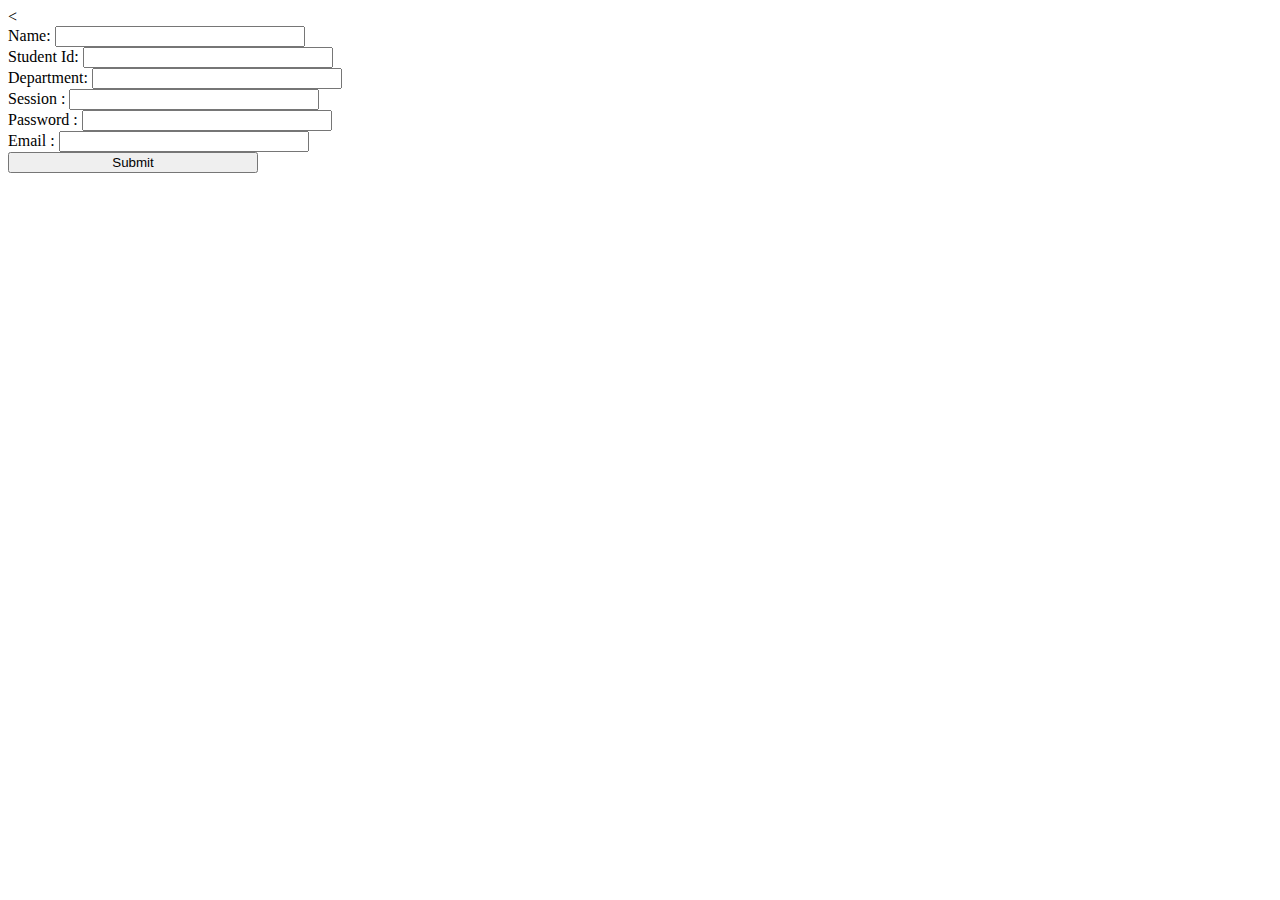
<file: form.html>
<<!DOCTYPE html>
<html>
<head>
	<title>Form</title>
	<style type="text/css">
	.container{
		width: 500px;
		clear: both;
	}
	.container input {
		width: 50%;
		clear: both;
	}
	</style>
</head>
<body>
	<div class="container">
		<form>
			<label>Name:</label>
			<input type="text" name="name"></input>
            <br/>
	        <label>Student Id:</label> <input type="text" name="sid"> </input>
            <br/>
            Department: <input type="text" name="department"></input>
            <br/>
            Session   : <input type="text" name="session"></input>
            <br/>
            Password  : <input type="password" name="password"></input>
            <br/>
            Email     : <input type="email" name="email"></input>
            <br/>
            <input type="submit"></input>
		</form>
	</div>
</body>
</html>
</file>
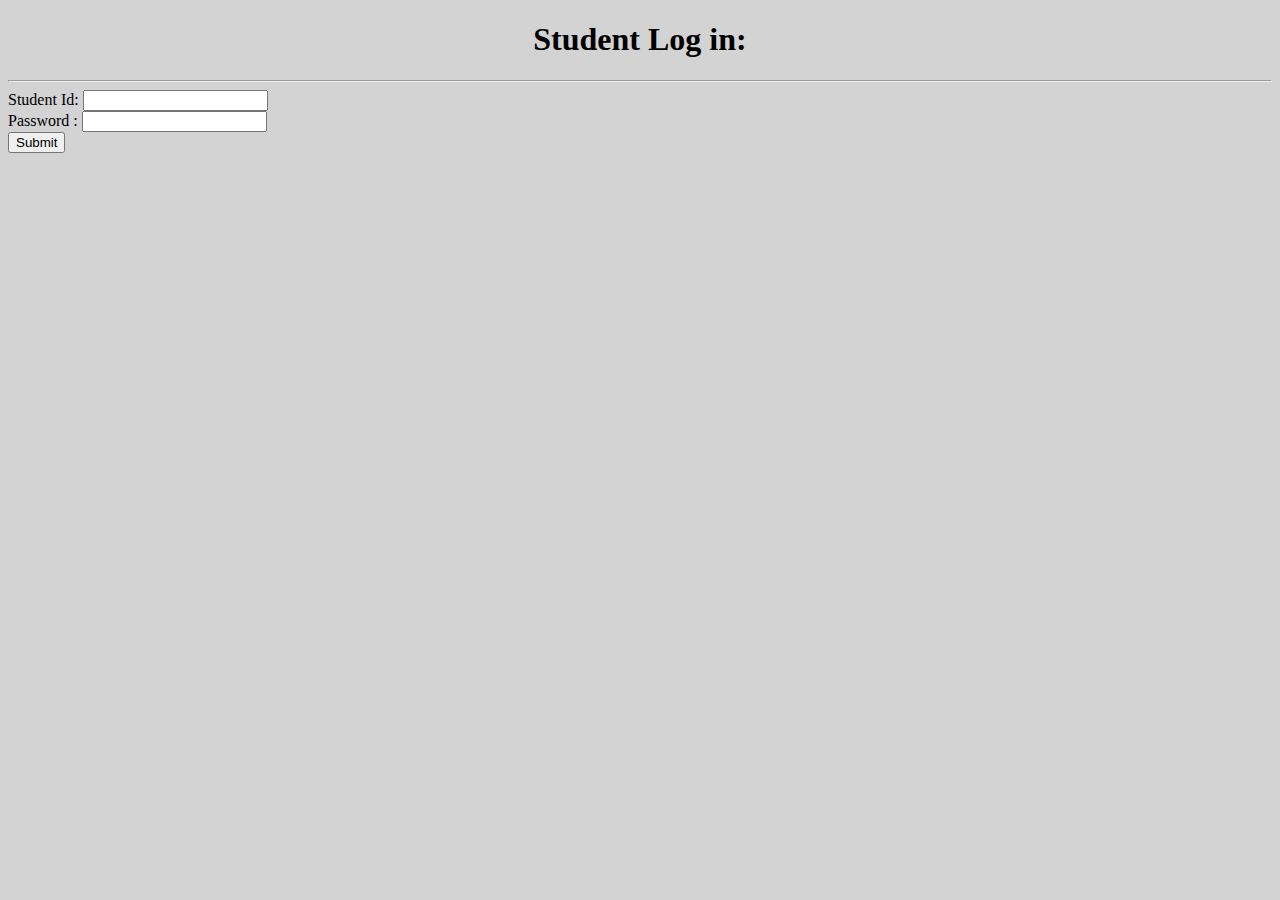
<file: Login1.html>
<!DOCTYPE html>
<html>
<head>
	<title>Log in</title>
	<style type="text/css">
	body {
    	background-color: lightgray;
	}
	</style>
</head>
<body>
	<h1 style="text-align:center;"> Student Log in: </h1>
	<hr>
	<form action="login.php" method="post">
		Student Id: <input type="text" name="sid"></input> <br>
		Password  : <input type="password" name="password"></input> <br>
		<input type="submit" name="log in"></input>
	</form>
</body>
</html>
</file>
